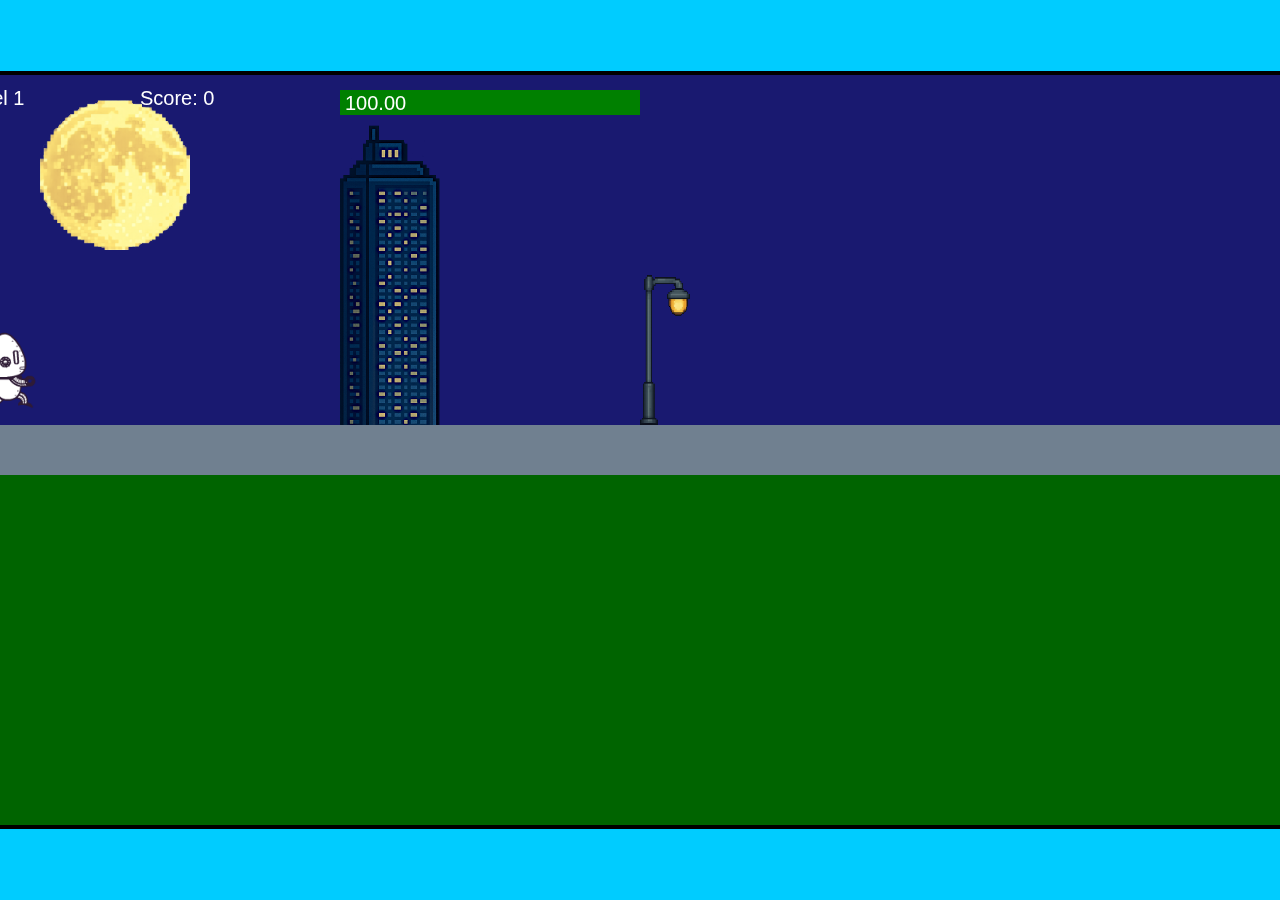
<file: fsd-projects/runtime/index.html>
<!DOCTYPE html>
<html lang="en">
  <head>
    <meta charset="UTF-8" />
    <meta name="viewport" content="width=device-width, initial-scale=1.0" />
    <title>Runtime Neo</title>
    <link rel="stylesheet" href="runtime.css" />
    <script src="https://code.jquery.com/jquery-3.1.0.js"></script>
    <script src="setup.js"></script>
    <script src="levels.js"></script>
    <script src="scenery.js"></script>
    <script src="student.js"></script>
    <script src="main.js"></script>
  </head>
  <body id="body">
    <canvas id="gameCanvas" width="1400" height="750"></canvas>
    <img id="player" src="images/halle.png" />
    <img id="projectile" src="images/projectile.png" />
    <img id="basicPlatform" src="images/interactable/basicPlatform.png" />
    <img id="spikes" src="images/interactable/spikes.png" />
    <img id="bug" src="images/interactable/bug.png" />
    <img id="healthUp" src="images/interactable/healthUp.png" />
    <img id="flag" src="images/interactable/flag.png" />
    <img id="moon" src="images/backgrounds/moon.png" />
    <img id="building" src="images/backgrounds/building.png" />
    <img id="lamp" src="images/backgrounds/lamp.png" />
  </body>
</html>
</file>
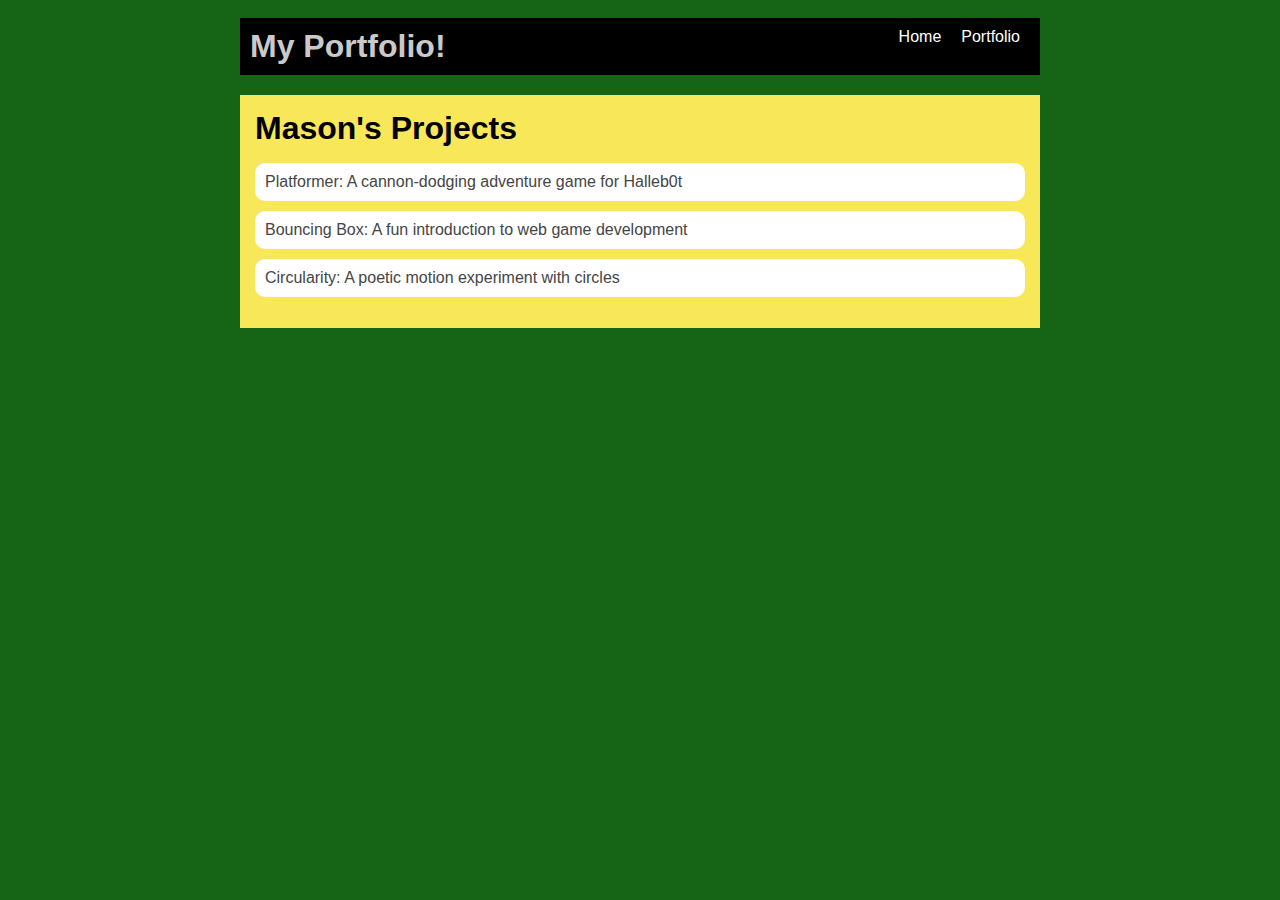
<file: portfolio.html>
<!DOCTYPE html>
<html>
    <head>
        <title>My Portfolio!</title>
        <link rel="stylesheet" href="style.css" />
    </head>

    <body>
        <!--all content goes here-->
        <div id="all-contents">
            <nav>
                <h1>My Portfolio!</h1>
                <ul id="nav-ul">
                    <li class="nav-li">
                        <a href="index.html">Home</a>
                    </li>
                    <li class="nav-li">
                        <a href="portfolio.html">Portfolio</a>
                    </li>
                </ul>
            </nav>
        <main>
            <!--content goes here-->
            <div class="content">
                <h1 id="my-stuff">Mason's Projects</h1>
                <ul id="portfolio">
                    <li>
                        <a href="fsd-projects/platformer/">Platformer: A cannon-dodging adventure game for Halleb0t</a>
                    </li>
                    <li>
                        <a href="fsd-projects/bouncing-box/">Bouncing Box: A fun introduction to web game development</a>
                    </li>
                    <li>
                        <a href="fsd-projects/circularity/">Circularity: A poetic motion experiment with circles</a>
                    </li>
                </ul>
            </div>
        </main>
    </body>
</html>
</file>
<file: fsd-projects/runtime/runtime.css>
/* runtime.css */
/* Styles for Runtime Neo auto-runner game */

img {
  display: none;
}

#gameCanvas {
  position: absolute;
  border: 4px solid #000;
  top: 50%;
  left: 50%;
  transform: translate(-50%, -50%);
}

body {
  margin: 0;
  background-color: #00ccff;
  font-family: Arial, sans-serif;
  text-align: center;
  overflow: hidden;
}
</file>
<file: style.css>
body {
    background: rgb(22, 100, 22);
    color: rgb(45, 45, 45);
    padding: 10px;
    font-family: Arial, sans-serif;
}

#all-contents {
    max-width: 800px;
    margin: auto;
}

/* navigation menu */
nav {
    background: rgb(0, 0, 0);
    color:#fff;
    margin: 0 auto;
    display: flex;
    padding: 10px;
}

h1 {
    display: flex;
    align-items: center;
    color: rgb(202, 202, 202);
    flex: 1;
    margin: 0;
}

#nav-ul {
    list-style-type: none;
    margin: 0;
    padding: 0;
    display: flex;
}

.nav-li {
    display: inline-block;
    padding: 0 10px;
}

a {
    text-decoration: none;
    color: #fff;
}

/* main container area beneath menu */
main {
    background: rgb(247, 231, 89);
    display: flex;
    margin-top: 20px;
}

.sidebar {
    margin-right: 25px;
    padding: 10px;
}

.sidebar-img {
    width: 200px;
}

.content {
    flex: 1;
    padding: 15px;
}

/* interests section styles */
#interests {
    border: 4px rgb(0, 0, 0) ridge;
    padding: 8px;
    margin-top: 20px;
}

h2, h3 {
    margin: 0px;
}

/* Portfolio styles */
.content h1 {
  color: black;
}

#portfolio {
  list-style-type: none;
  padding-left: 0;
}

#portfolio li {
  background: #fff;
  padding: 10px;
  border-radius: 10px;
  margin-bottom: 10px;
}

#portfolio li:hover {
  background: #eee;
}

#portfolio a {
  text-decoration: none;
  color: #454545;
}
</file>
